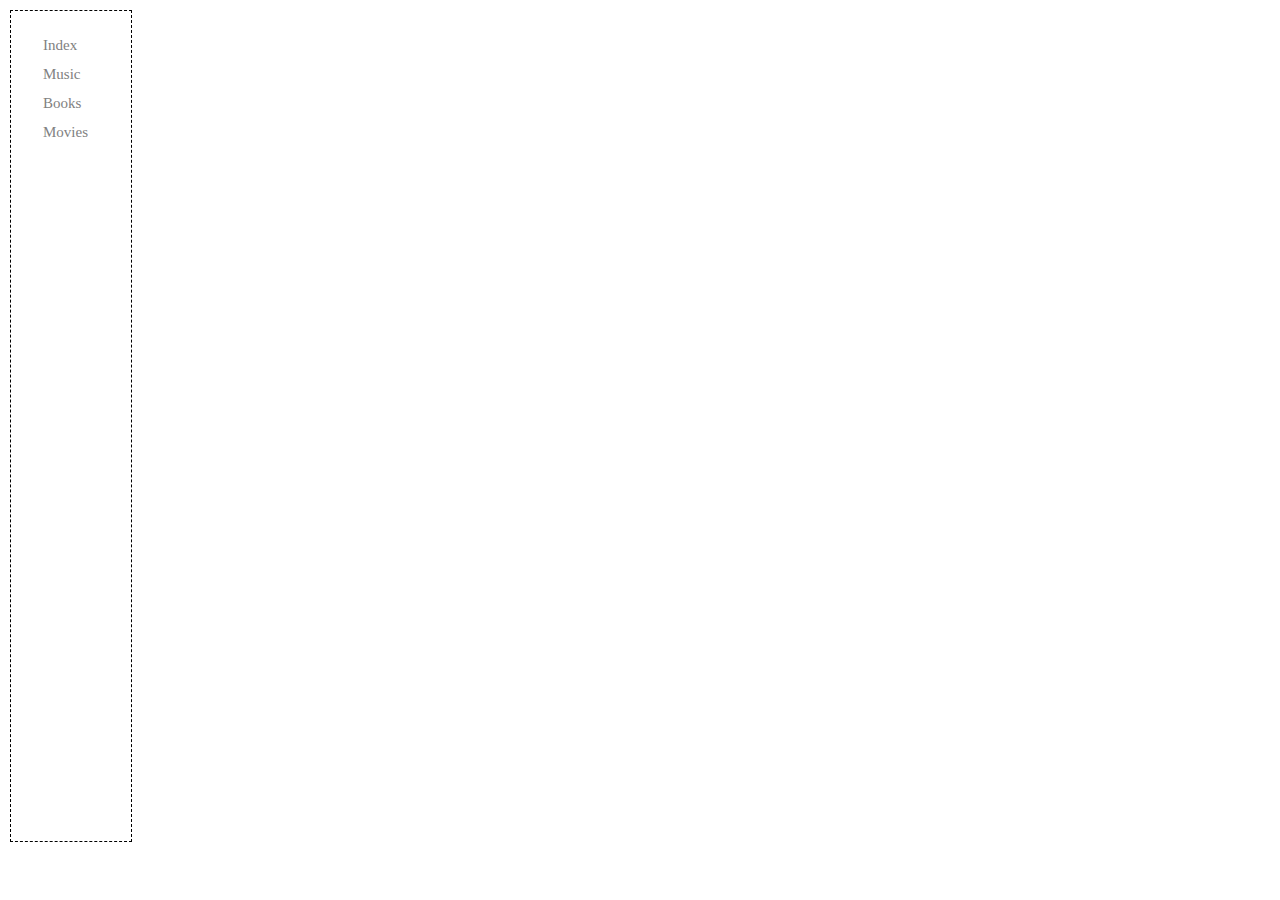
<file: index.html>
<!DOCTYPE html>
<html>

    <head>
        <meta charset="utf-8">
        <title></title>
        <meta name="dneroc" content="">
        <meta name="description" content="">
        <meta name="viewport" content="width=device-width, initial-scale=1">

        <!--<link href="css/normalize.css" rel="stylesheet">  -->
        <link href="css/style.css" rel="stylesheet"> 
    </head>

    <body>

        <div id="mySidenav" class="sidenav">
            <a href="#">Index</a>
            <a href="#">Music</a>
            <a href="#">Books</a>
            <a href="#">Movies</a>
        </div>

    </body>

</html>
</file>
<file: css/style.css>
.sidenav {
  height: 90%;
  width: 120px;
  position: fixed;
  z-index: 1;
  top: 10px;
  left: 10px;
  background-color: #FFFFFF;
  overflow-x: hidden;
  padding-top: 20px;
  border-style: dashed;
  border-width: 1px;
  font-size: 11px;
}

.sidenav a {
  padding: 6px 6px 6px 32px;
  text-decoration: none;
  font-size: 15px;
  color: #818181;
  display: block;
}

.sidenav a:hover {
  color: #f1f1f1;
}

.main {
  margin-left: 200px; /* Same as the width of the sidenav */
}

@media screen and (max-height: 450px) {
  .sidenav {padding-top: 15px;}
  .sidenav a {font-size: 12px;}
}
</file>
